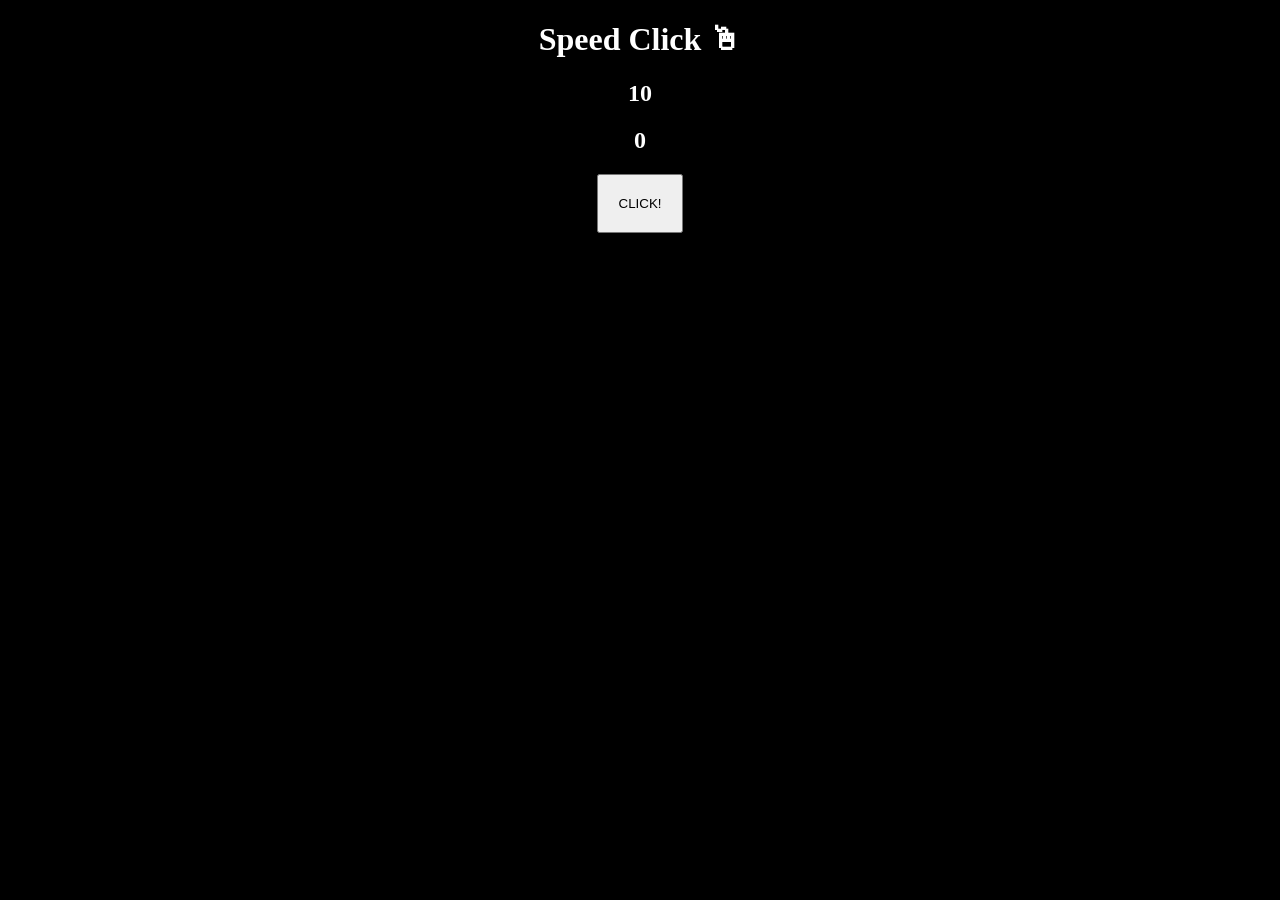
<file: games/click.html>
<!DOCTYPE html>
<html>
<body style="text-align:center; background:black; color:white;">

<h1>Speed Click 🖱</h1>
<h2 id="time">10</h2>
<h2 id="score">0</h2>

<button onclick="clickBtn()" style="padding:20px;">CLICK!</button>

<script>
let time = 10;
let score = 0;

function clickBtn() {
  if (time > 0) {
    score++;
    document.getElementById("score").innerText = score;
  }
}

let timer = setInterval(() => {
  time--;
  document.getElementById("time").innerText = time;

  if (time <= 0) {
    clearInterval(timer);
    alert("Score: " + score);
  }
}, 1000);
</script>

</body>
</html>
</file>
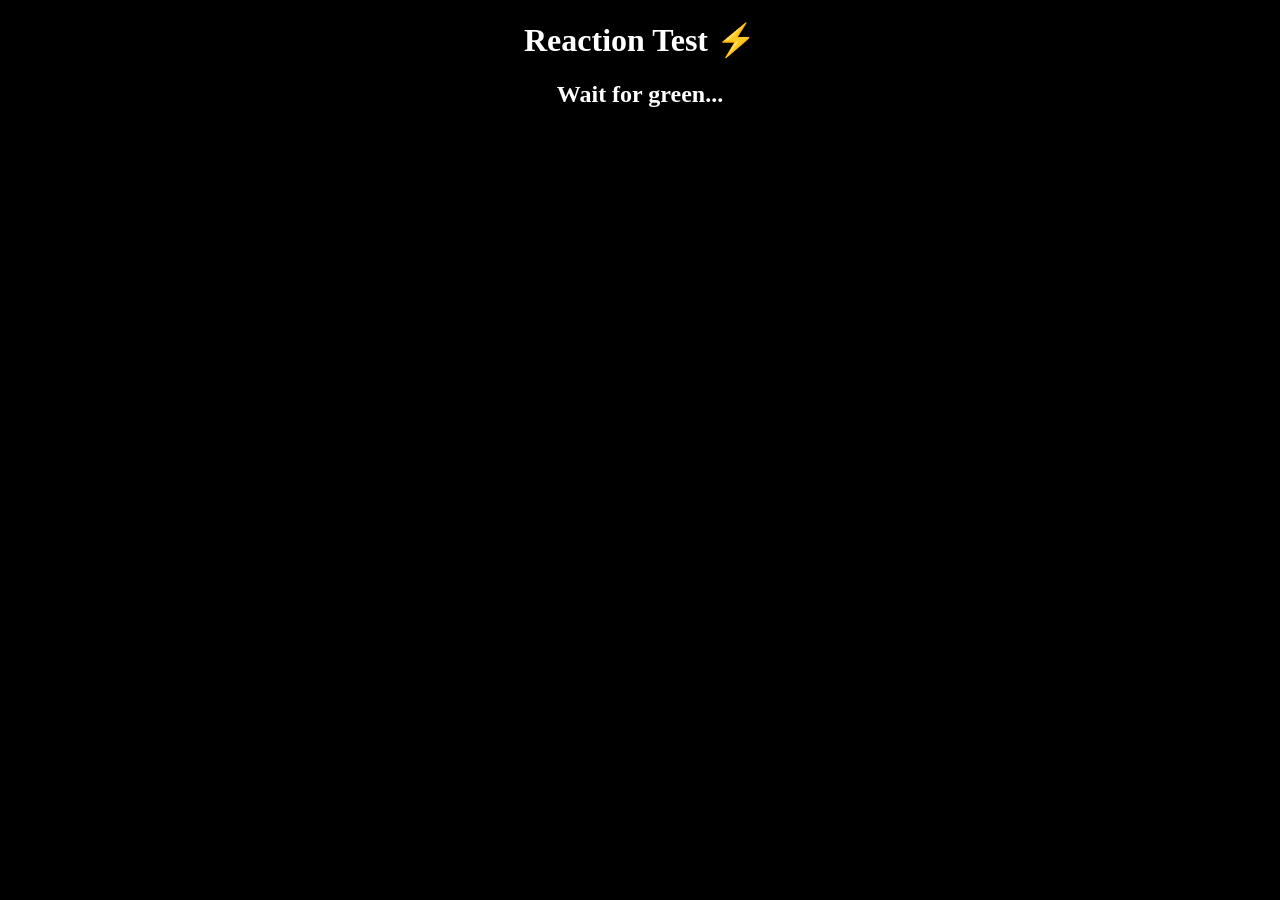
<file: games/reaction.html>
<!DOCTYPE html>
<html>
<body style="text-align:center; background:black; color:white;">

<h1>Reaction Test ⚡</h1>
<h2 id="status">Wait for green...</h2>

<script>
let startTime;

setTimeout(() => {
  document.body.style.background = "green";
  document.getElementById("status").innerText = "CLICK!";
  startTime = new Date().getTime();
}, Math.random() * 3000 + 2000);

document.body.onclick = () => {
  if (!startTime) return;

  let reaction = new Date().getTime() - startTime;
  alert("Your reaction: " + reaction + " ms");
};
</script>

</body>
</html>
</file>
